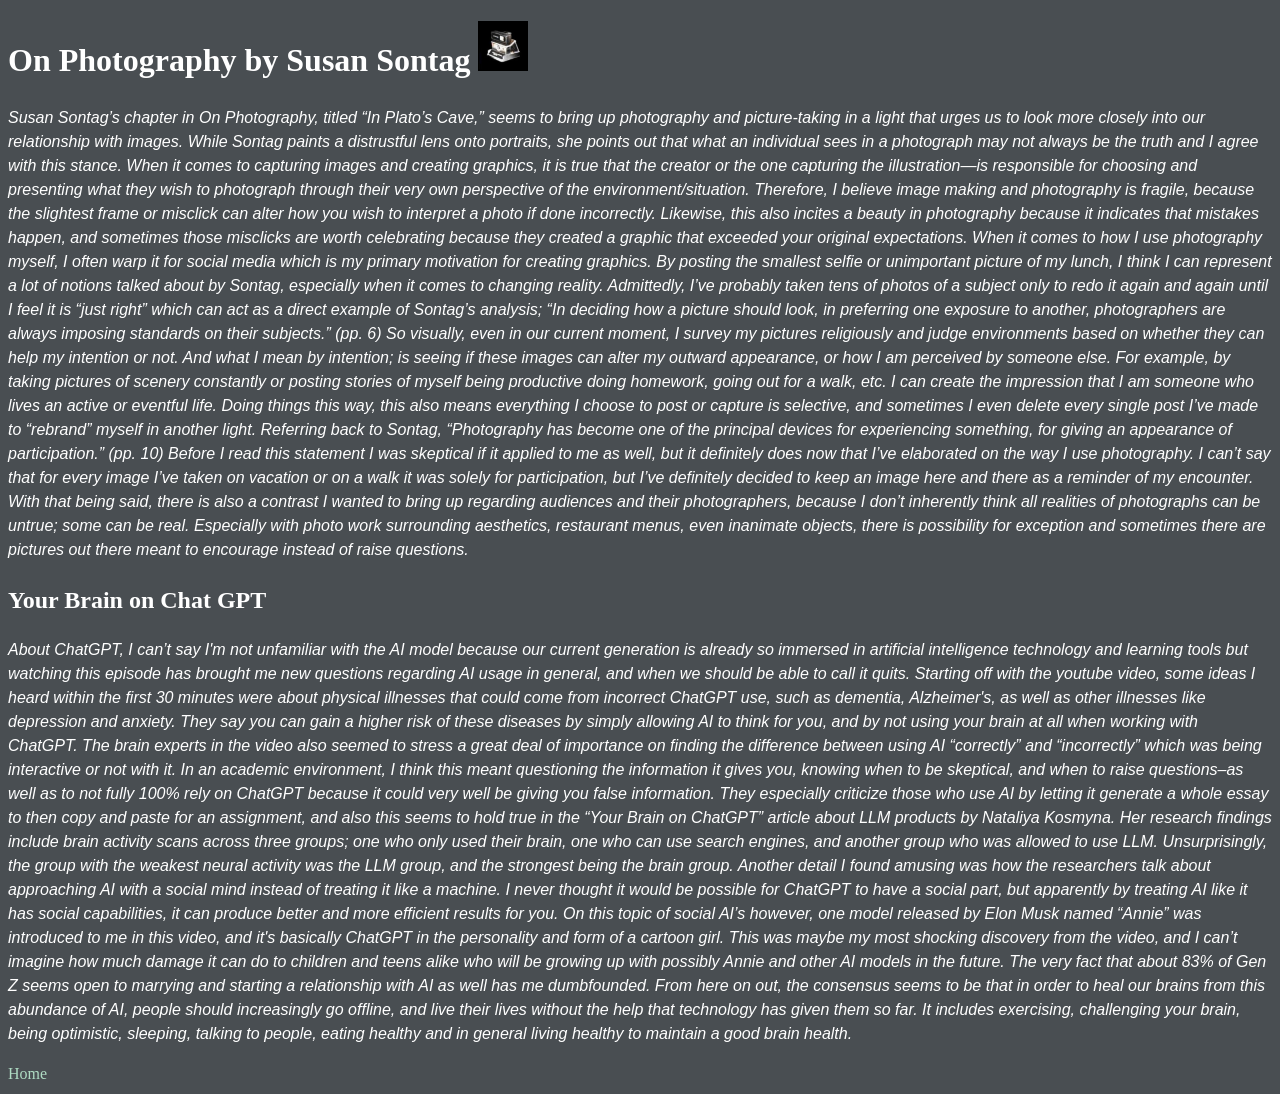
<file: readings.html>
<!DOCTYPE html>
<html>
<head>
    <title>Reading Responses</title>
    <link rel="stylesheet" href="style.css">
</head>
<body>
    <h1>On Photography by Susan Sontag
    <img src="Images/Camera.jpg" width="50">
</h1>
    <p>Susan Sontag’s chapter in On Photography, titled “In Plato’s Cave,” seems to bring
up photography and picture-taking in a light that urges us to look more closely into our
relationship with images. While Sontag paints a distrustful lens onto portraits, she points out
that what an individual sees in a photograph may not always be the truth and I agree with this
stance. When it comes to capturing images and creating graphics, it is true that the creator or
the one capturing the illustration—is responsible for choosing and presenting what they wish
to photograph through their very own perspective of the environment/situation. Therefore, I
believe image making and photography is fragile, because the slightest frame or misclick can
alter how you wish to interpret a photo if done incorrectly. Likewise, this also incites a beauty
in photography because it indicates that mistakes happen, and sometimes those misclicks are
worth celebrating because they created a graphic that exceeded your original expectations.
When it comes to how I use photography myself, I often warp it for social media
which is my primary motivation for creating graphics. By posting the smallest selfie or
unimportant picture of my lunch, I think I can represent a lot of notions talked about by
Sontag, especially when it comes to changing reality. Admittedly, I’ve probably taken tens of
photos of a subject only to redo it again and again until I feel it is “just right” which can act
as a direct example of Sontag’s analysis; “In deciding how a picture should look, in preferring
one exposure to another, photographers are always imposing standards on their subjects.” (pp.
6) So visually, even in our current moment, I survey my pictures religiously and judge
environments based on whether they can help my intention or not. And what I mean by
intention; is seeing if these images can alter my outward appearance, or how I am perceived by someone else. For example, by taking pictures of scenery constantly or posting stories of
myself being productive doing homework, going out for a walk, etc. I can create the
impression that I am someone who lives an active or eventful life. Doing things this way, this
also means everything I choose to post or capture is selective, and sometimes I even delete
every single post I’ve made to “rebrand” myself in another light. Referring back to Sontag,
“Photography has become one of the principal devices for experiencing something, for giving
an appearance of participation.” (pp. 10) Before I read this statement I was skeptical if it
applied to me as well, but it definitely does now that I’ve elaborated on the way I use
photography. I can’t say that for every image I’ve taken on vacation or on a walk it was solely
for participation, but I’ve definitely decided to keep an image here and there as a reminder of
my encounter. With that being said, there is also a contrast I wanted to bring up regarding
audiences and their photographers, because I don’t inherently think all realities of
photographs can be untrue; some can be real. Especially with photo work surrounding
aesthetics, restaurant menus, even inanimate objects, there is possibility for exception and
sometimes there are pictures out there meant to encourage instead of raise questions.</p>
    <h2>Your Brain on Chat GPT</h2>
    <p>About ChatGPT, I can’t say I'm not unfamiliar with the AI model because our current generation is already so immersed in artificial intelligence technology and learning tools but watching this episode has brought me new questions regarding AI usage in general, and when we should be able to call it quits.
	Starting off with the youtube video, some ideas I heard within the first 30 minutes were about physical illnesses that could come from incorrect ChatGPT use, such as dementia, Alzheimer's, as well as other illnesses like depression and anxiety. They say you can gain a higher risk of these diseases by simply allowing AI to think for you, and by not using your brain at all when working with ChatGPT. The brain experts in the video also seemed to stress a great deal of importance on finding the difference between using AI “correctly” and “incorrectly” which was being interactive or not with it. In an academic environment, I think this meant questioning the information it gives you, knowing when to be skeptical, and when to raise questions–as well as to not fully 100% rely on ChatGPT because it could very well be giving you false information. They especially criticize those who use AI by letting it generate a whole essay to then copy and paste for an assignment, and also this seems to hold true in the “Your Brain on ChatGPT” article about LLM products by Nataliya Kosmyna. Her research findings include brain activity scans across three groups; one who only used their brain, one who can use search engines, and another group who was allowed to use LLM. Unsurprisingly, the group with the weakest neural activity was the LLM group, and the strongest being the brain group. 
Another detail I found amusing was how the researchers talk about approaching AI with a social mind instead of treating it like a machine. I never thought it would be possible for ChatGPT to have a social part, but apparently by treating AI like it has social capabilities, it can produce better and more efficient results for you. On this topic of social AI’s however, one model released by Elon Musk named “Annie” was introduced to me in this video, and it's basically ChatGPT in the personality and form of a cartoon girl. This was maybe my most shocking discovery from the video, and I can’t imagine how much damage it can do to children and teens alike who will be growing up with possibly Annie and other AI models in the future. The very fact that about 83% of Gen Z seems open to marrying and starting a relationship with AI as well has me dumbfounded.
	From here on out, the consensus seems to be that in order to heal our brains from this abundance of AI, people should increasingly go offline, and live their lives without the help that technology has given them so far. It includes exercising, challenging your brain, being optimistic, sleeping, talking to people, eating healthy and in general living healthy to maintain a good brain health.</p>
    <a href="index.html">Home</a>
</body>
</html>
</file>
<file: style.css>
body {
    background-color: rgb(73, 78, 82);
    color: white;
    font-size: 16px;
    line-height: 1.5;
    font-family: Helvetica,;
}

h1 {
    font-size: 32px;
}

p {
    font-size: 16px;
    font-style: italic;
    font-family: 'Franklin Gothic Medium', 'Arial Narrow', Arial, sans-serif;
}

a {
    color: rgb(175, 219, 195);
    text-decoration: none;
}

div {
    font-size: 20px;
}

.dialogue-box {
    background-color: rgb(0, 0, 0);
    border: 2px solid #42a18d;
    border-radius: 60px;
    padding: 12px 16px;
    margin: 10px;
}

a:hover {
    color: #ffffff;
    text-decoration: none;
}
</file>
